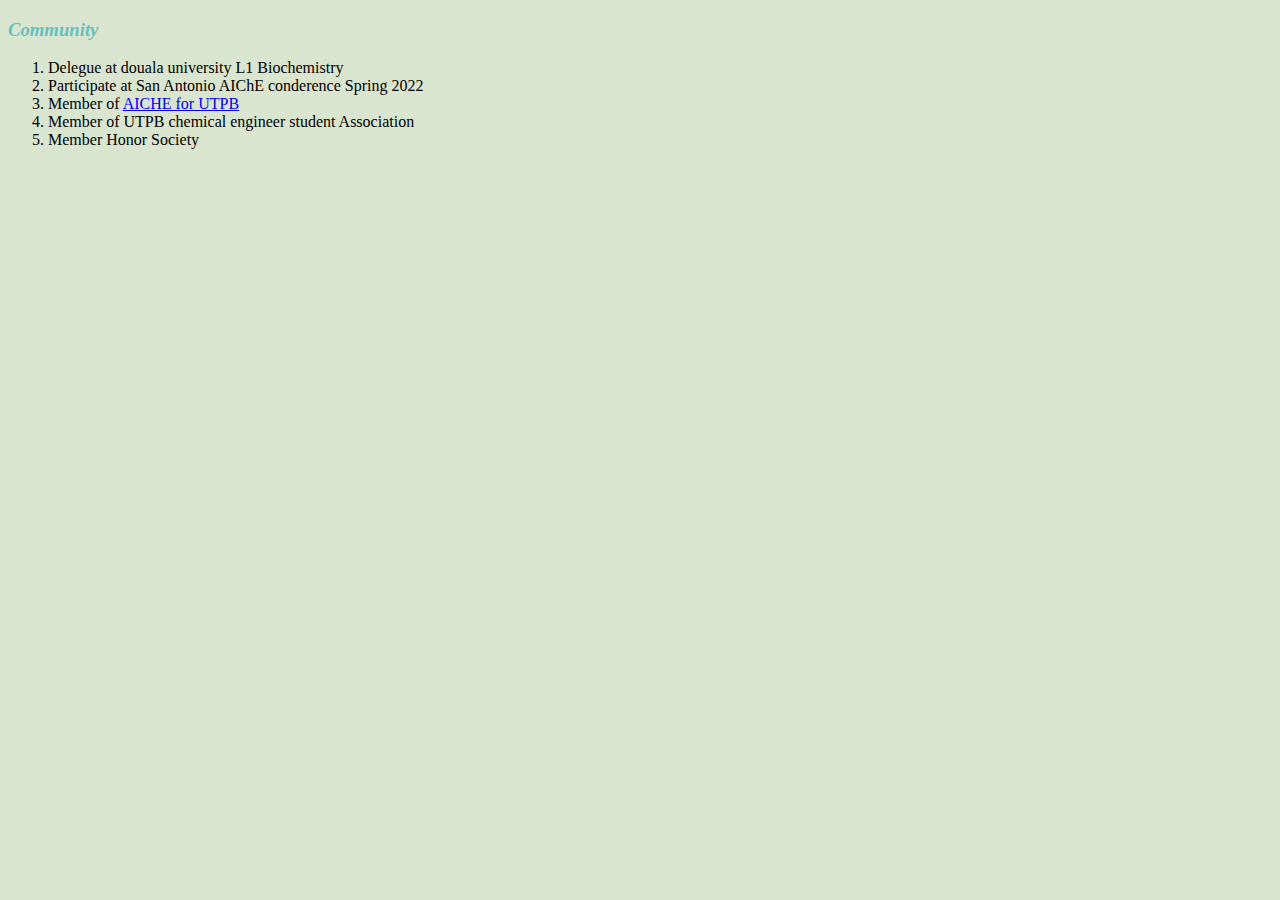
<file: Community.html>
<!DOCTYPE html>
<html lang="en" dir="ltr">
  <head>
    <meta charset="utf-8">
    <title>Community</title>
    <link rel="stylesheet" href="css/style.css">
  </head>
  <body>
    <h3><em>Community</em></h3>
    <ol>
      <li>Delegue at douala university L1 Biochemistry</li>
      <li>Participate at San Antonio AIChE conderence Spring 2022</li>
      <li>Member of <a href="https://www.aiche.org">AICHE for UTPB</a></li>
      <li>Member of UTPB chemical engineer student Association</li>
      <li>Member Honor Society</li>
    </ol>
  </body>
</html>
</file>
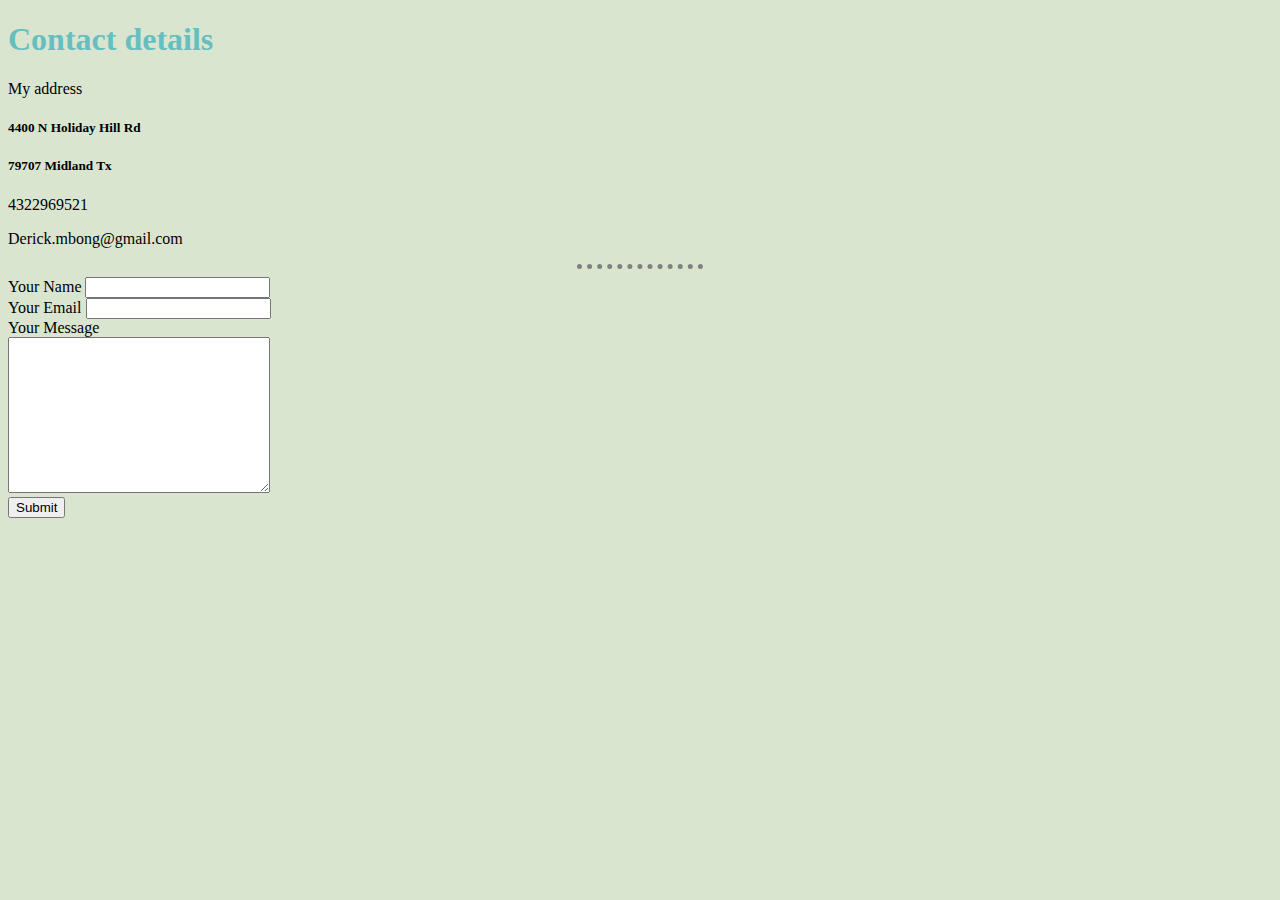
<file: Contact.html>
<!DOCTYPE html>
<html lang="en" dir="ltr">

<head>
  <meta charset="utf-8">
  <title>Contact me</title>
  <link rel="stylesheet" href="css/style.css">
</head>

<body>
  <h1>Contact details</h1>
  <p>My address</p>
  <h5>4400 N Holiday Hill Rd</h5>
  <h5>79707 Midland Tx</h5>
  <p>4322969521</p>
  <p>Derick.mbong@gmail.com</p>
  <hr>

  <form class="" action="mailto:Derick.mbong@gmail.com" method="post">
    <label>Your Name</label>
    <input type="text" name="Yourname" value=""><br>
    <label>Your Email</label>
    <input type="email" name="YourEmail" value=""><br>
    <label>Your Message</label><br>
    <textarea name="Yourmessage" rows="10" cols="30"></textarea><br>
    <input type="Submit" name="">
  </form>
</body>

</html>
</file>
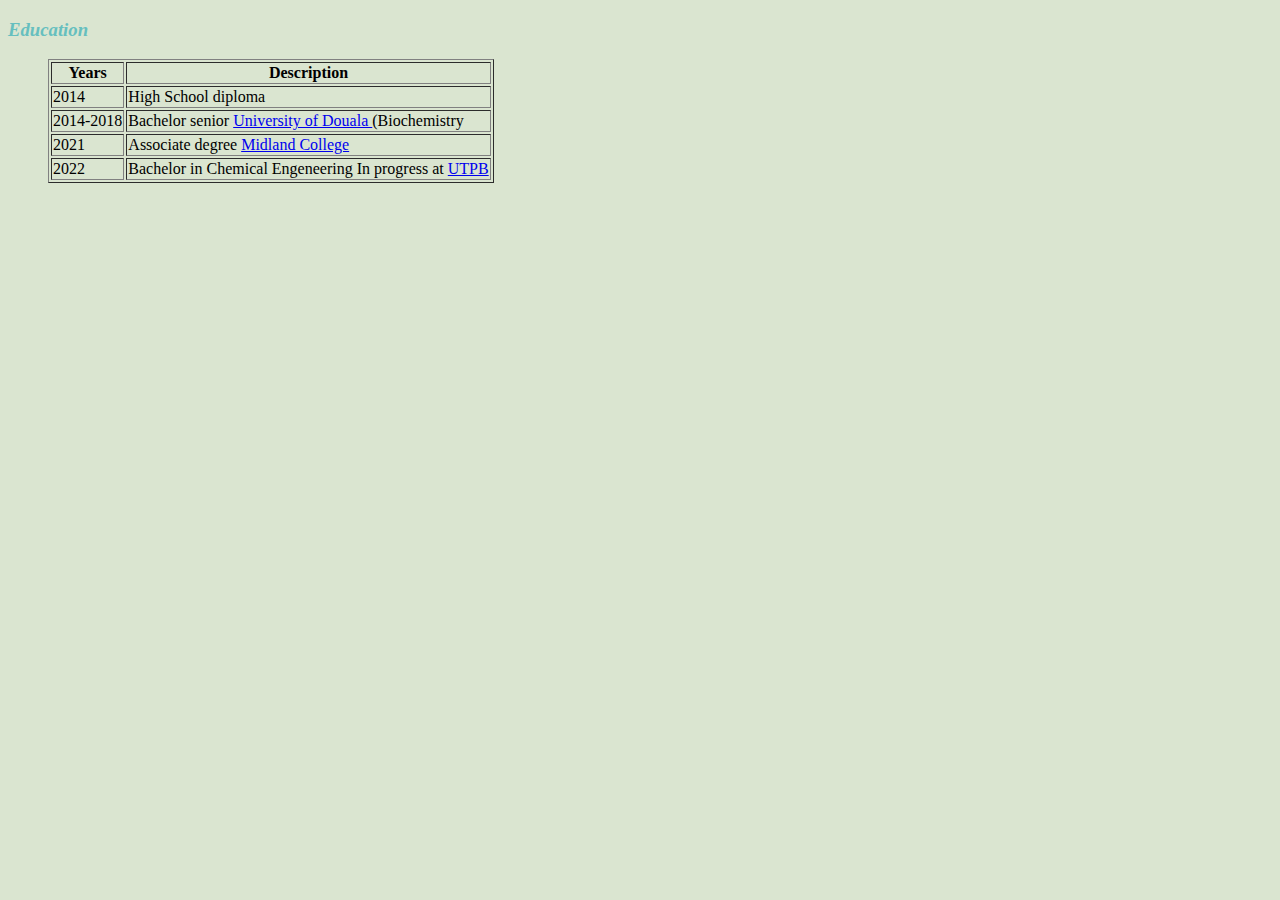
<file: Education.html>
<!DOCTYPE html>
<html lang="en" dir="ltr">
  <head>
    <meta charset="utf-8">
    <title>Education</title>
    <link rel="stylesheet" href="css/style.css">
  </head>
  <body>
    <h3><em>Education</em></h3>
    <ul>
      <table border="1">

        <tr>

          <th>Years</th>
          <th>Description</th>

        </tr>
        <tr>

          <td>2014</td>
          <td> High School diploma </td>
        </tr>
        <tr>
          <td>2014-2018</td>
          <td>Bachelor senior <a href="https://www.univ-douala.cm/">University of Douala </a>(Biochemistry </td>
        </tr>
        <tr>
          <td>2021</td>
          <td>Associate degree <a href="https://www.midland.edu/">Midland College</a></td>
        </tr>
        <tr>
          <td>2022</td>
          <td>Bachelor in Chemical Engeneering In progress at <a href="https://online.utpb.edu/"> UTPB </td>
        </tr>
      </table>
  </body>
</html>
</file>
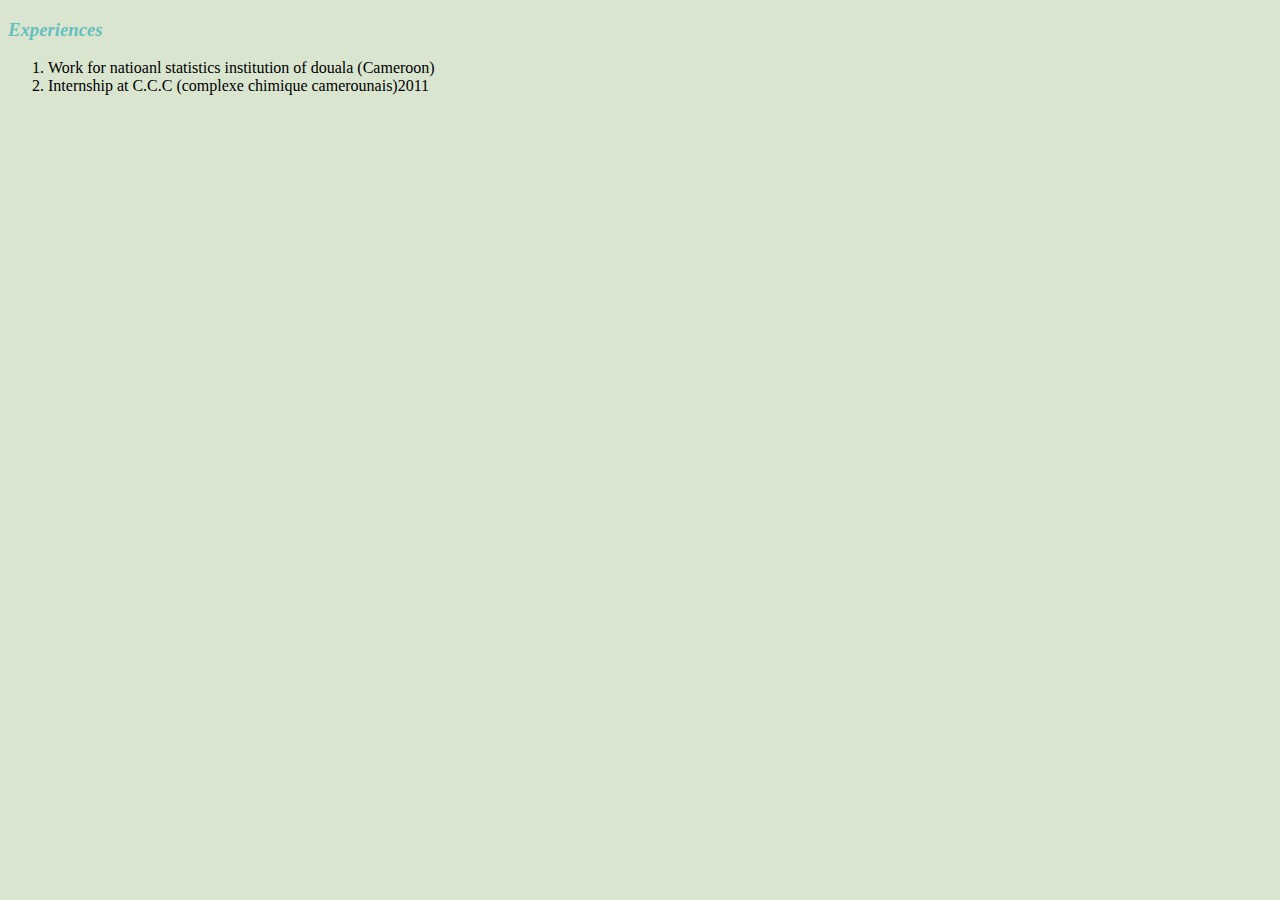
<file: Experiences.html>
<!DOCTYPE html>
<html lang="en" dir="ltr">
  <head>
    <meta charset="utf-8">
    <title>Experiences</title>
    <link rel="stylesheet" href="css/style.css">
  </head>
  <body>
    <h3><em>Experiences</em></h3>
    <ol>
      <li>Work for natioanl statistics institution of douala (Cameroon)</li>
      <li>Internship at C.C.C (complexe chimique camerounais)2011</li>
    </ol>
  </body>
</html>
</file>
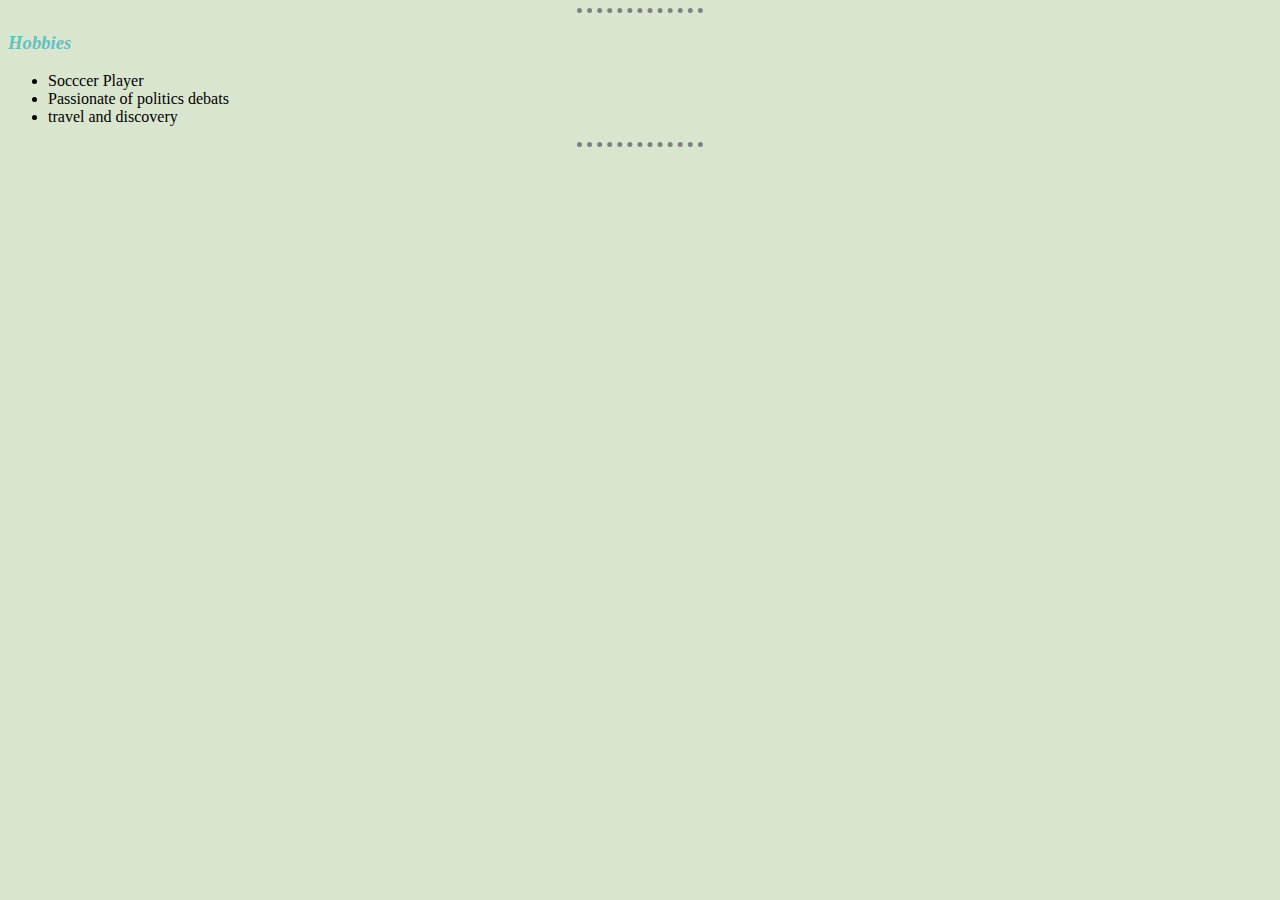
<file: Hobbies.html>
<!DOCTYPE html>
<html lang="en" dir="ltr">
  <head>
    <meta charset="utf-8">
    <title>My Hobbies</title>
    <link rel="stylesheet" href="css/style.css">
  </head>
  <body>
    <hr>
    <h3><em>Hobbies</em></h3>
    <ul>
      <li>Socccer Player</li>
      <li>Passionate of politics debats</li>
      <li>travel and discovery</li>
    </ul>
    <hr>
  </body>
</html>
</file>
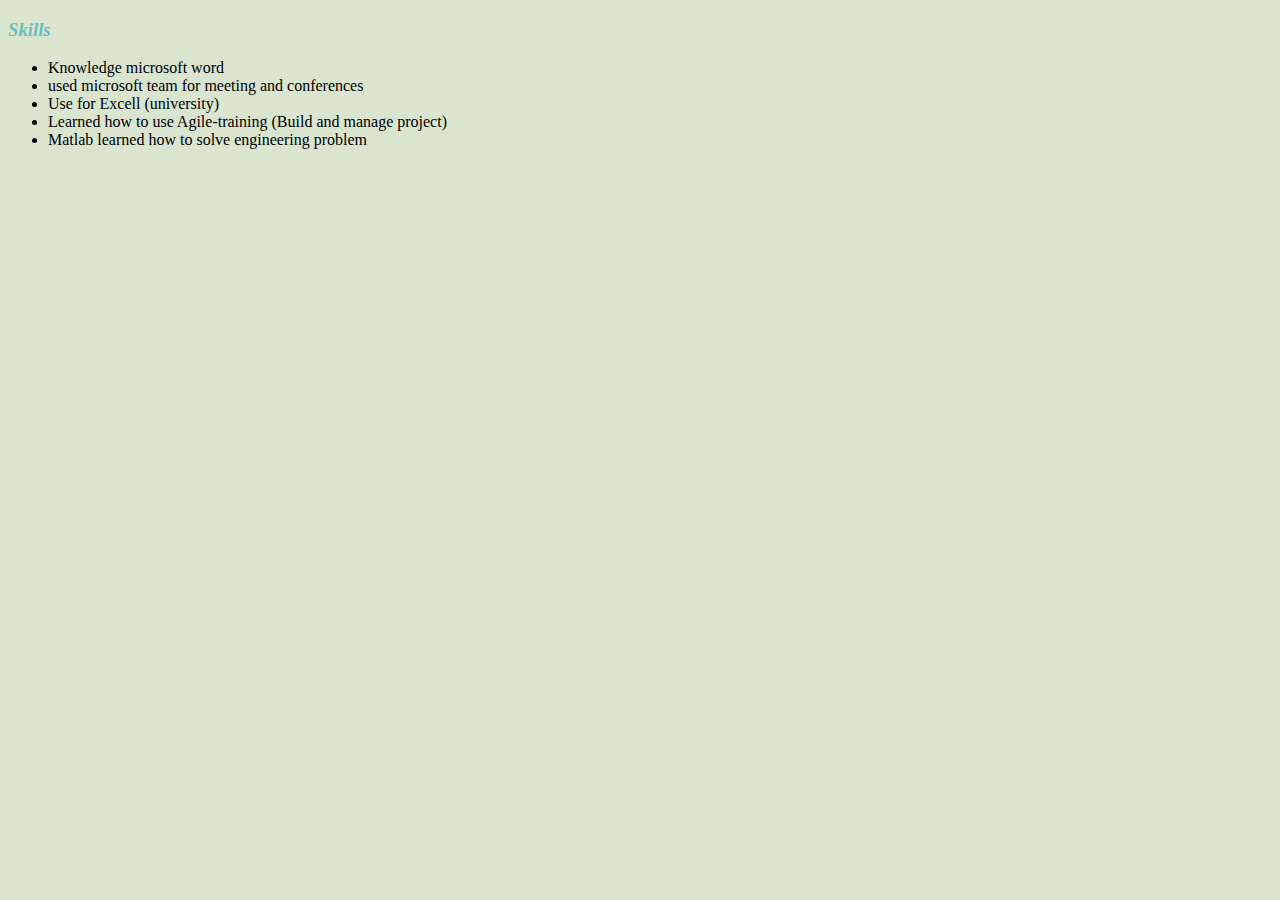
<file: Skills.html>
<!DOCTYPE html>
<html lang="en" dir="ltr">
  <head>
    <meta charset="utf-8">
    <title>Skills</title>
    <link rel="stylesheet" href="css/style.css">
  </head>
  <body>
    <h3><em>Skills </em></h3>
    <ul>
      <li>Knowledge microsoft word</li>
      <li>used microsoft team for meeting and conferences </li>
      <li>Use for Excell (university)</li>
      <li>Learned how to use Agile-training (Build and manage project)</li>
      <li>Matlab learned how to solve engineering problem</li>
    </ul>
  </ul>
  </body>
</html>
</file>
<file: css/style.css>
body {
  background-color: #DAE5D0;
}

h1 {
  color: #66BFBF;
}

h3 {
  color: #66BFBF;
}

hr {
  background-color;
  border-style: dotted none none;
  border-color: grey;
  border-width: 5px;
  height: 0px;
  width: 10%;
}
</file>
